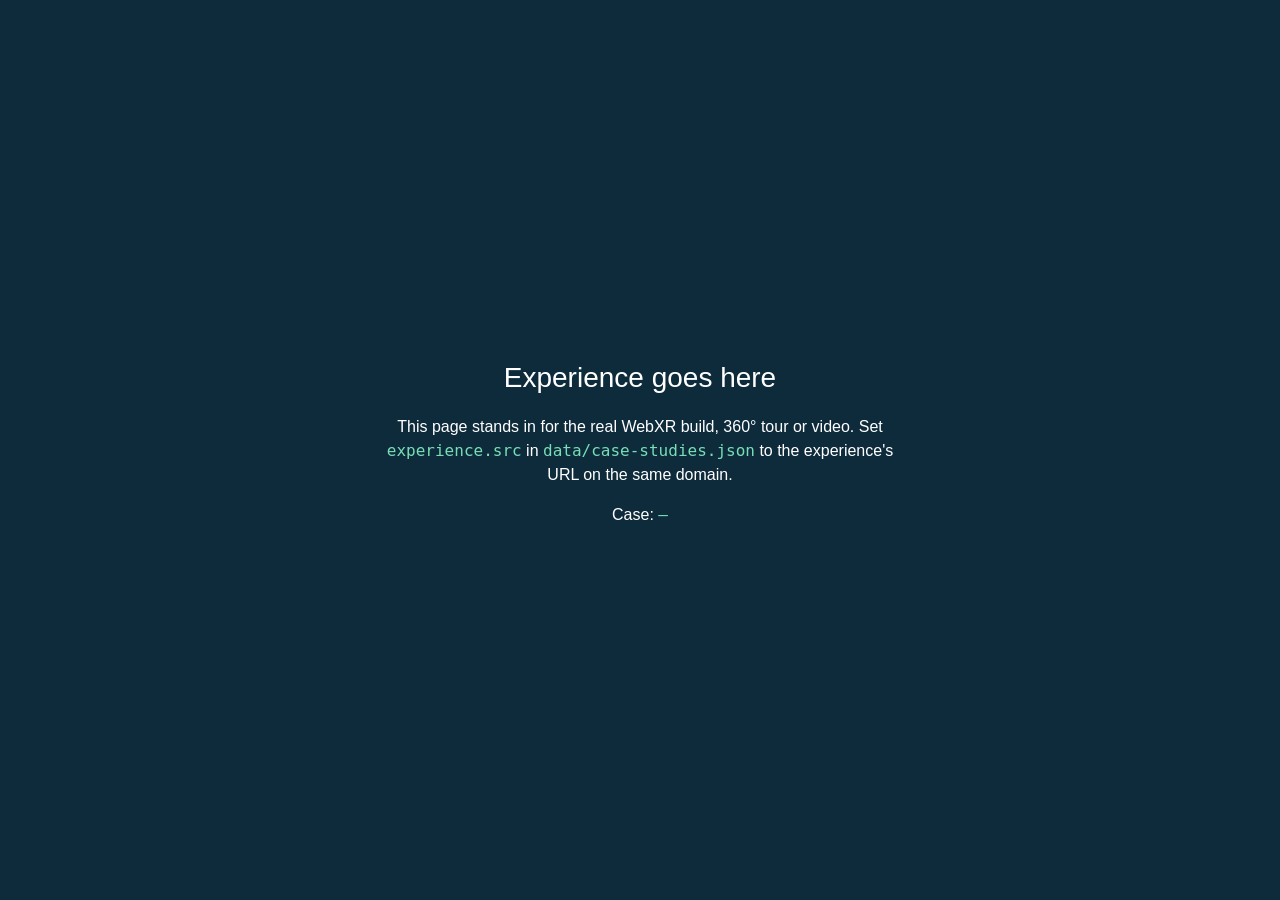
<file: sample/experiences/placeholder.html>
<!doctype html>
<html lang="en-AU">
<head>
<meta charset="utf-8">
<meta name="viewport" content="width=device-width, initial-scale=1">
<title>Experience placeholder</title>
<style>
  html, body { margin: 0; height: 100%; }
  body { display: grid; place-items: center; background: #0e2b3c; color: #fff; font: 16px/1.5 "Schibsted Grotesk", "Helvetica Neue", Arial, sans-serif; text-align: center; }
  .box { max-width: 520px; padding: 24px; }
  h1 { font-weight: 400; font-size: 28px; margin: 0 0 12px; }
  code { color: #78deb6; }
</style>
</head>
<body>
  <div class="box">
    <h1>Experience goes here</h1>
    <p>This page stands in for the real WebXR build, 360° tour or video. Set <code>experience.src</code> in <code>data/case-studies.json</code> to the experience's URL on the same domain.</p>
    <p>Case: <code id="case"></code></p>
  </div>
  <script>document.getElementById("case").textContent = new URLSearchParams(location.search).get("case") || "–";</script>
</body>
</html>
</file>
